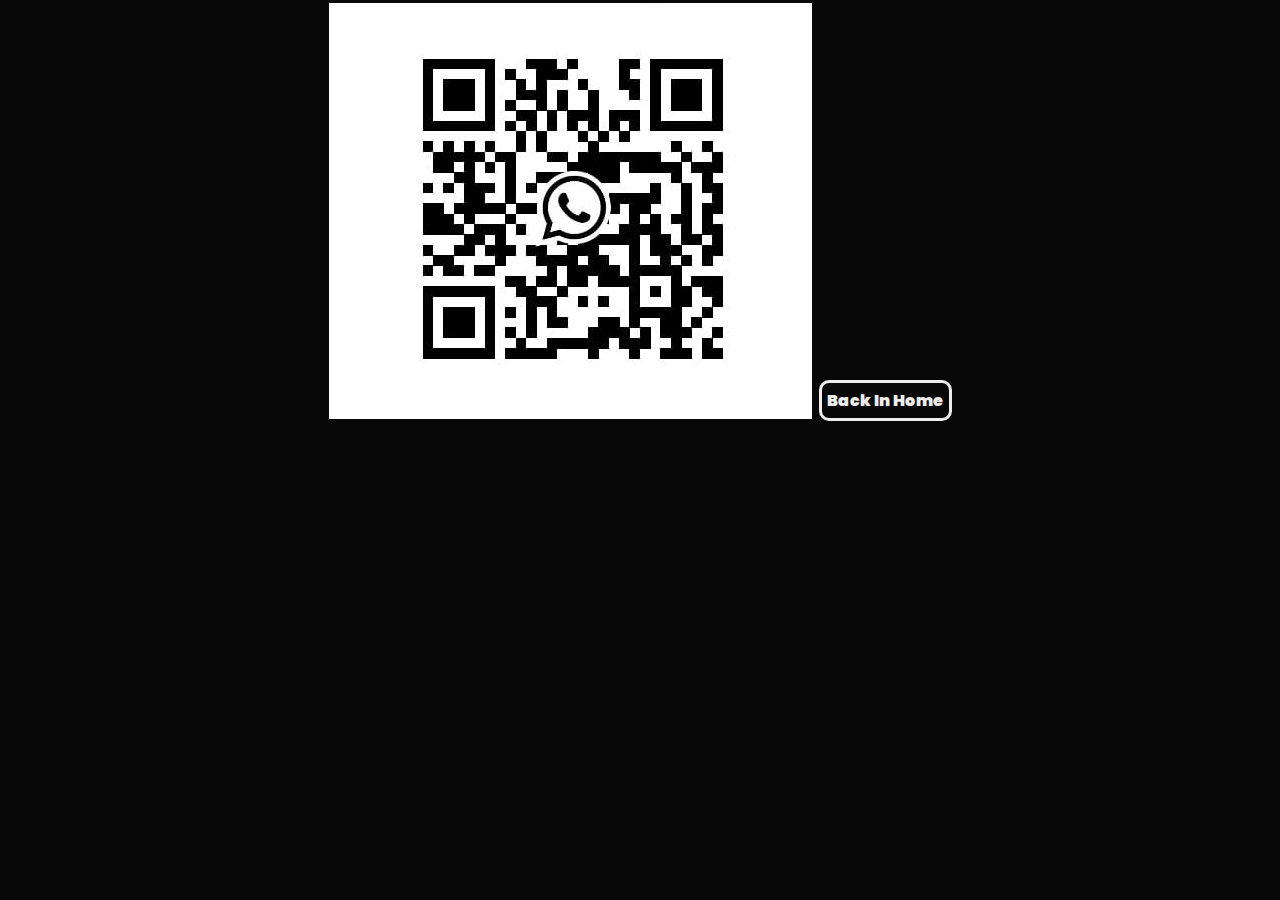
<file: qr.html>
<!DOCTYPE html>
<html lang="en">
<head>
    <meta charset="UTF-8">
    <meta name="viewport" content="width=device-width, initial-scale=1.0">
    <title>QR CODE</title>
    <link rel="stylesheet" href="qr.css">
</head>
<body>
    <div class="qr">

        <img src="qr.jpg" alt="">


<div class="back">
    <a href="index.html">Back In Home</a>
</div>

    </div>

   
</body>
</html>
</file>
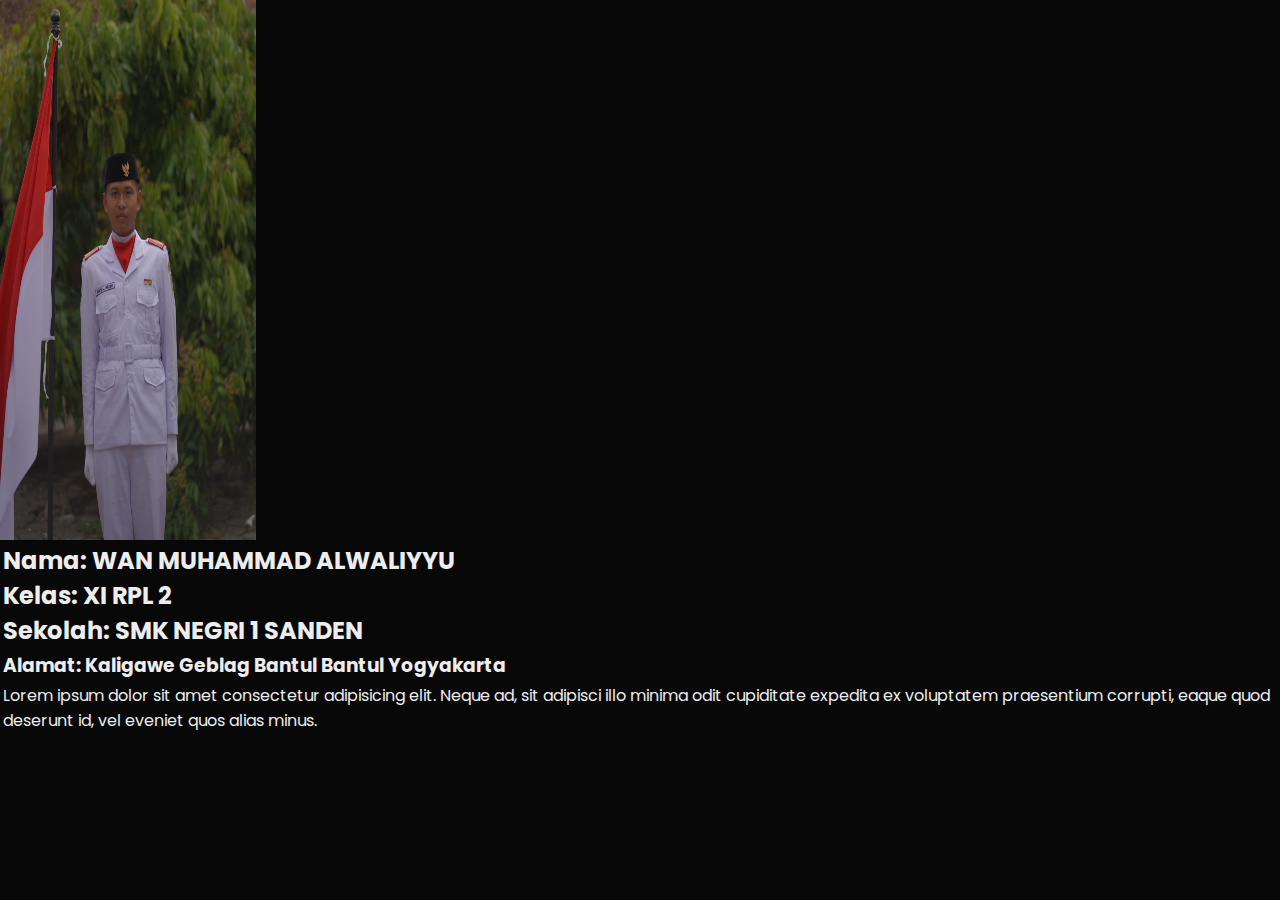
<file: read.html>
<!DOCTYPE html>
<html lang="en">
<head>
    <meta charset="UTF-8">
    <meta name="viewport" content="width=device-width, initial-scale=1.0">
    <title>About Me</title>
    <link rel="stylesheet" href="read.css">
</head>
<body>
    <div class="ttgsaya">
         <img src="alwa.jpg" alt="">
    </div>
    <div class="isi">
        <h2>
           Nama: WAN MUHAMMAD ALWALIYYU
            <br>
           Kelas: XI RPL 2
            <br>
           Sekolah: SMK NEGRI 1 SANDEN 
           <br>
          <h3>Alamat: Kaligawe Geblag Bantul Bantul Yogyakarta</h3> 
        </h2>
        <P>Lorem ipsum dolor sit amet consectetur adipisicing elit. Neque ad, sit adipisci illo minima odit cupiditate
             expedita ex voluptatem praesentium corrupti, eaque quod deserunt id, vel eveniet quos alias minus.</P>
    </div>



</body>
</html>
</file>
<file: qr.css>
@import url('https://fonts.googleapis.com/css2?family=Poppins:ital,wght@0,100;0,200;0,300;0,400;0,500;0,600;0,700;0,800;0,900;1,100;1,200;1,300;1,400;1,500;1,600;1,700;1,800;1,900&display=swap');



*, html {
    margin: 0;
    padding: 0;
    box-sizing: border-box;
    font-family: 'Poppins', sans-serif;
}


body {
    background-color: #080808;
}


.qr {
    display: flex;
    justify-content: center;
    align-items: center;
    height: 50%;
    background-color: #080808;
}


.back {
    display: flex;
    justify-content: center;
    margin-left: 7px;
    margin-top: 380px;
    border: 3px solid #ededed;
    padding: 5px;
    border-radius: 10px;
    background-color: #080808;
}


.back a {
    text-decoration: none;
    color: #ededed;
    font-weight: 900;
}

.back a:hover {
    color: #080808;
}

.back:hover {
   background-color: #dddada;
   box-shadow: #ededed 0 0 20px;
   box-shadow: #ededed 0 0 20px;
   box-shadow: #ededed 0 0 20px;
   box-shadow: #ededed 0 0 20px;
}



@media (max-width: 768px) {
    .qr img {
        width: 70%;
        justify-content: center;
        text-align: center;
        align-items: center;
    }

    .back {
        display: flex;
        margin-top: 30rem;
    }
}
</file>
<file: read.css>
@import url('https://fonts.googleapis.com/css2?family=Poppins:ital,wght@0,100;0,200;0,300;0,400;0,500;0,600;0,700;0,800;0,900;1,100;1,200;1,300;1,400;1,500;1,600;1,700;1,800;1,900&display=swap');


*, html {
    margin: 0;
    padding: 0;
    box-sizing: border-box;
    font-family: 'Poppins', sans-serif;
}

body {
    background-color: #080808;
    
}

.ttgsaya img {
    display: flex;
    width: 20%;
    height: 60vh;
}


.isi h2,h3,p {
    display: flex;
    margin: 3px;
    color: #ededed;
}





@media (max-width: 768px) {
    .ttgsaya img {
        display: flex;
        justify-content: center;
        align-items: center;
        text-align: center;
        margin-top: 1rem;
        margin-left: 7.5rem;
        width: 50%;
        border-radius: .5rem;
    }


    .isi {
        justify-content: center;
        align-items: center;
        font-size: 1rem;
        padding: 3rem;
        margin: 1rem;
    }
}
</file>
